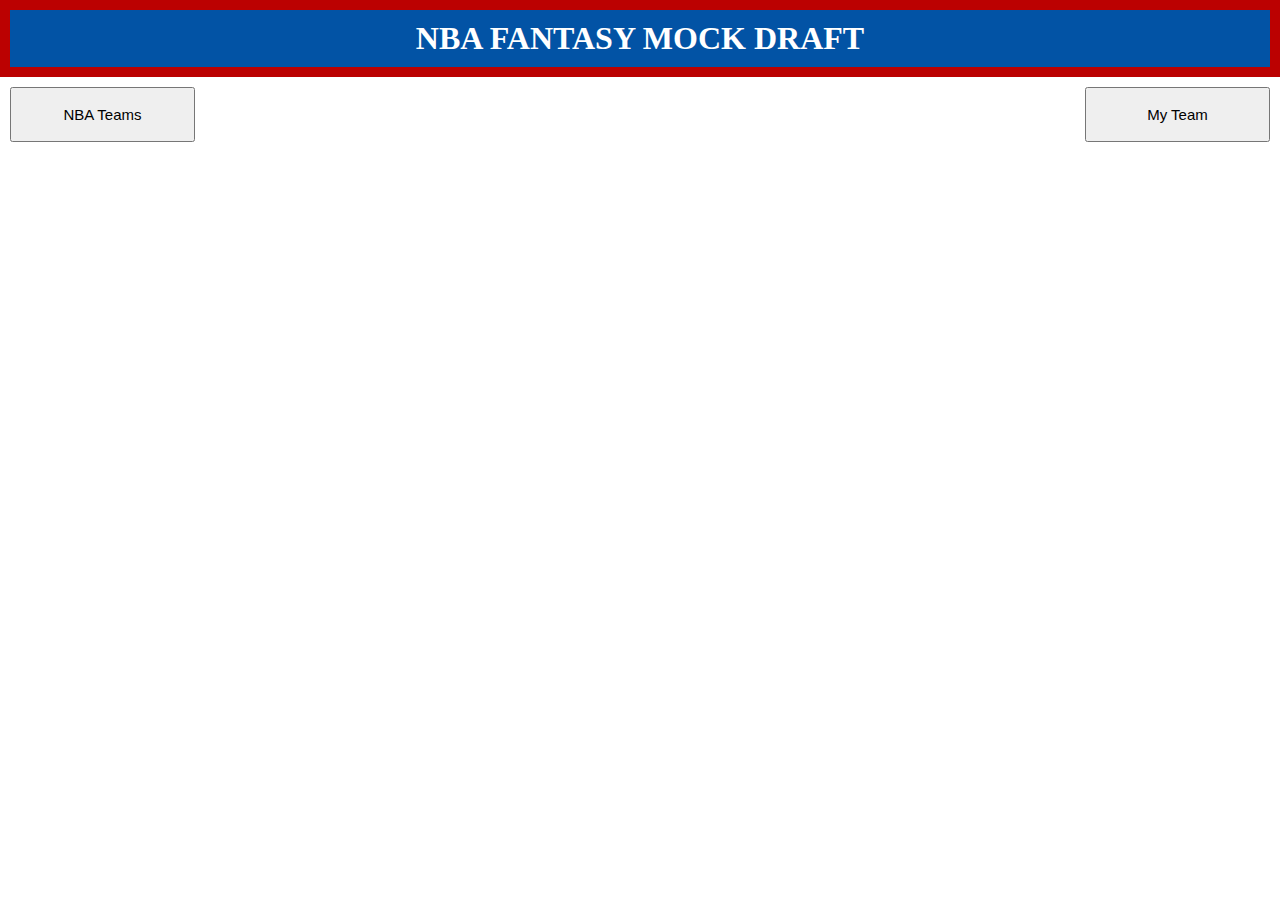
<file: index3.html>
<!DOCTYPE html>
<html>
<head>
<title>dropdown menu using button</title>
    <script defer src="./index3.js"></script>
        <link rel="stylesheet" href="./style3.css"/>
</head>
<style>
/* set the position of dropdown */

</style>

<script>
      //show and hide dropdown list item on button click
      function show_hide() {
         var click = document.getElementById("list-items");
         if(click.style.display ==="none") {
            click.style.display ="block";
         } else {
            click.style.display ="none";
         } 
      }
      
   </script>

<body>
    <header>
        <h1 id="title">NBA FANTASY MOCK DRAFT</h1>
        <nav>
<span class="dropdown">
  <button onclick="show_hide()" class="button">NBA Teams</button>
   <center>
      <!-- dropdown list items will show when we click the drop button --> 
      <div id="list-items">
         
      </div>
   </center>
</span>
        <button id="my-team">My Team</button>
    </nav>
    </header>
<div class="player-list">

</div>
   
</body>
</html>
</file>
<file: style3.css>
#title {
    text-align: center;
    background-color: #0253A5;
    color: white;
    margin: 0;
    padding: 10px;
    border: rgb(187, 1, 1) solid 10px;
    
    
}

body {
    margin: 0px;
    padding:0px;
    
    min-height: 895px;
}

.dropdown {   
    padding-left: 10px;
    padding-top: 10px;
    display:inline-block;
    width: 185px;
    
}

#my-team {
    width:185px;
    height:55px;
    float:right;
    margin-right:10px;
    margin-top: 10px;
    font-size:15px;
    cursor:pointer;
}

/* set the size and position of button on web */
.button {
    padding: 10px 30px;
    font-size: 15px;
    cursor:pointer;
    width:185px;
    height: 55px;
}
/* provide css to background of list items */ 
#list-items { /*east dropdown */
   display: none;
   position:fixed;
   background-color: white;
   width: 185px;
   position: absolute;
   overflow: auto;
   
   
}
/* provide css to list items */ 
#list-items a {/* east dropdown names*/
    display: block;
    font-size: 18px;
    background-color: #0253A5;
    color: white;
    text-decoration: none;
    padding: 10px;
    
}
#list-items2 {/*west dropdown */
    display: none;
    position:fixed;
    background-color: white;
    width: 185px;
    
 }
 /* provide css to list items */ 
 #list-items2 a {/*west dropdown names */
     display: block;
     font-size: 18px;
     background-color: #0253A5;
     color: white;
     text-decoration: none;
     padding: 10px;
     
 }

 .player-list {/* */
    text-align: center;
    padding-top: 50px;
     margin-left: auto;
     margin-right: auto;
    
 }

 .player-card {
     text-align:center;
     display:inline-block;
     border: #0253A5 solid 2px;
     padding: 20px;
     margin:10px;
     width: 300px;
     
 }

 .player-list img {
     margin-bottom:10px;
 }
 
 .draft-button {
     background-color: rgb(187, 1, 1);
     color:white;
     width: 100px;
     height: 35px;
     font-size:20px;
     cursor:pointer;
 }

 .team-logo {
     float: left;
     width: 100px;
 }
</file>
